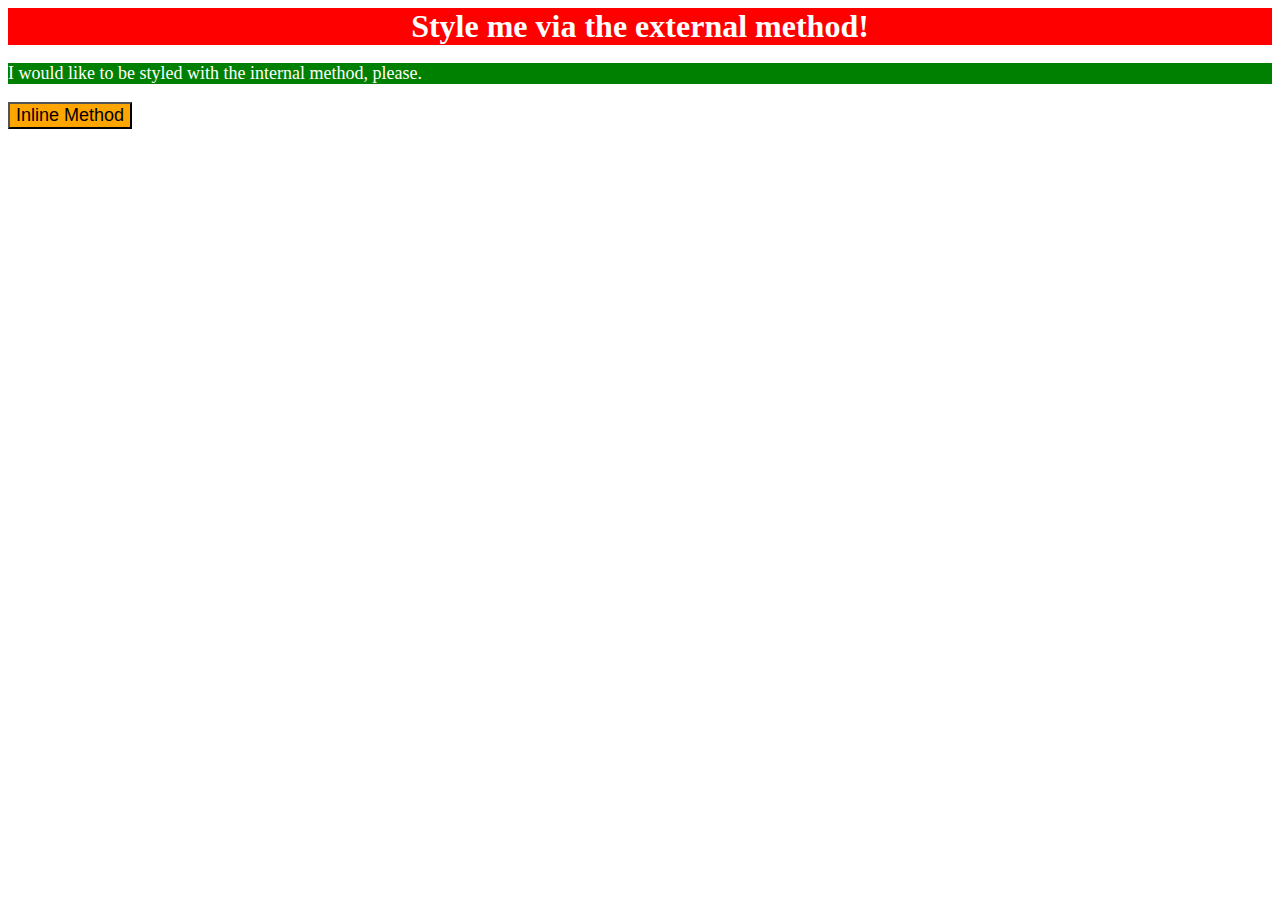
<file: foundations/intro-to-css/01-css-methods/index.html>
<!DOCTYPE html>
<html lang="en">
  <head>
    <meta charset="UTF-8">
    <meta http-equiv="X-UA-Compatible" content="IE=edge">
    <meta name="viewport" content="width=device-width, initial-scale=1.0">
    <title>Methods for Adding CSS</title>
    <link rel="stylesheet" href="./style.css">
    <style>
      p{
        background-color: green;
        color: white;
        font-size: 18px;
      }
    </style>
  </head>
  <body>
    <div>Style me via the external method!</div>
    <p>I would like to be styled with the internal method, please.</p>
    <button style="background-color: orange; font-size: 18px;">Inline Method</button>
  </body>
</html>
</file>
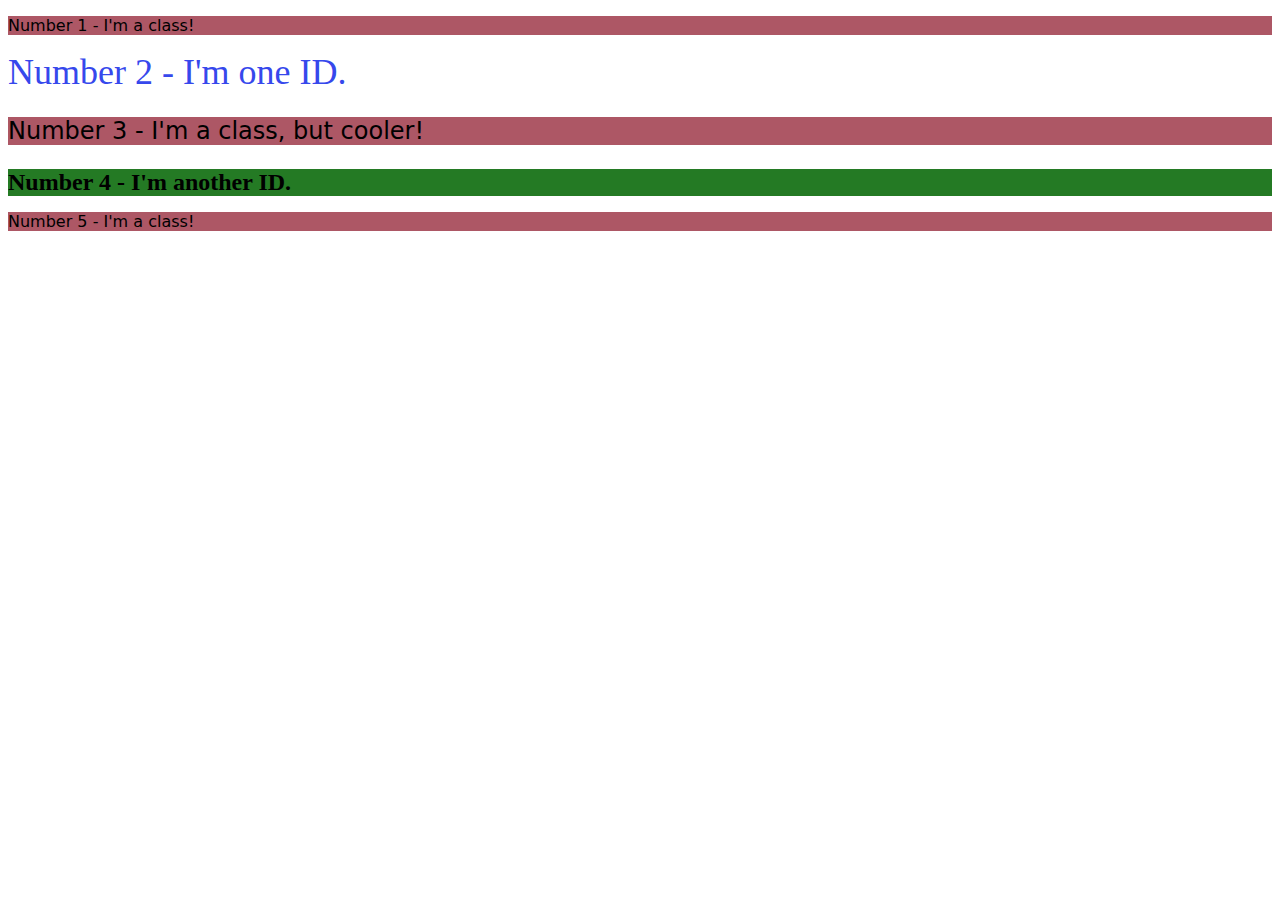
<file: foundations/intro-to-css/02-class-id-selectors/index.html>
<!DOCTYPE html>
<html lang="en">
  <head>
    <meta charset="UTF-8">
    <meta http-equiv="X-UA-Compatible" content="IE=edge">
    <meta name="viewport" content="width=device-width, initial-scale=1.0">
    <title>Class and ID Selectors</title>
    <link rel="stylesheet" href="style.css">
  </head>
  <body>
    <p class="pinky">Number 1 - I'm a class!</p>
    <div id="second">Number 2 - I'm one ID.</div>
    <p class="pinky twentyfourFont">Number 3 - I'm a class, but cooler!</p>
    <div class="twentyfourFont"  id="greeny">Number 4 - I'm another ID.</div>
    <p class="pinky">Number 5 - I'm a class!</p>
  </body>
</html>
</file>
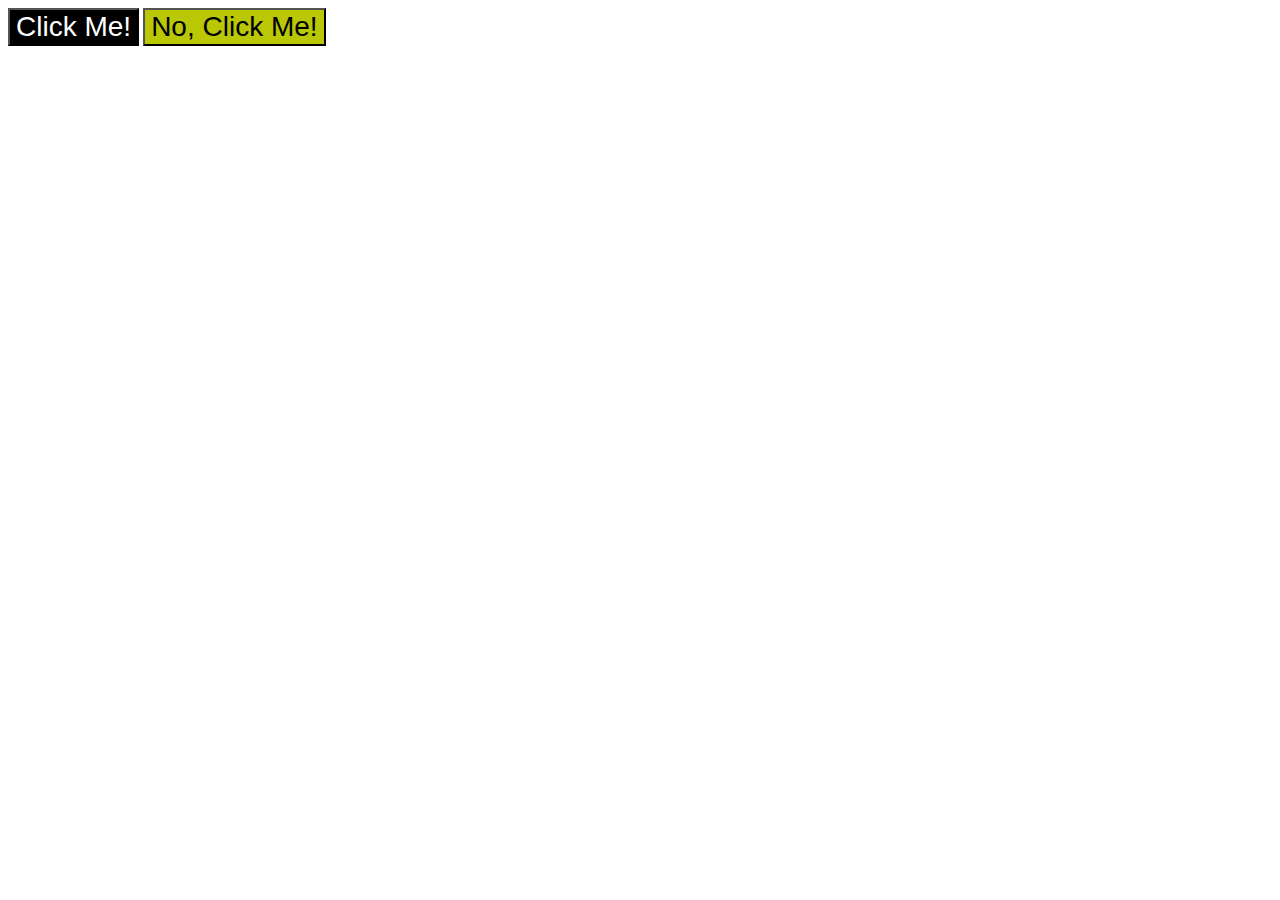
<file: foundations/intro-to-css/03-grouping-selectors/index.html>
<!DOCTYPE html>
<html lang="en">
  <head>
    <meta charset="UTF-8">
    <meta http-equiv="X-UA-Compatible" content="IE=edge">
    <meta name="viewport" content="width=device-width, initial-scale=1.0">
    <title>Grouping Selectors</title>
    <link rel="stylesheet" href="style.css">
  </head>
  <body>
    <button class ="black custom-text">Click Me!</button>
    <button class ="yellow custom-text">No, Click Me!</button>
  </body>
</html>
</file>
<file: foundations/intro-to-css/01-css-methods/style.css>
div{
    background-color:red;
    color:white;
    text-align: center;
    font-size: 32px;
    font-weight: bold;
}
</file>
<file: foundations/intro-to-css/02-class-id-selectors/style.css>
/* Add CSS Styling */

.pinky{
    background-color: #ad5765;
    font-family: Verdana, "DejaVu Sans", sans-serif;
}
.twentyfourFont{
    font-size: 24px;
}
#greeny{
    background-color: hsl(120, 54%, 31%);
    font-weight: bold;
}
#second{
    font-size: 36px;
    color: rgb(54, 72, 236)
    
}
</file>
<file: foundations/intro-to-css/03-grouping-selectors/style.css>
/* Add CSS Styling */
.black{
    background-color: #000;
    color: #fff;
}
.yellow{
    background-color: hsl(64, 95%, 40%);
}
.custom-text{
    font-size: 28px;
    font-family: Helvetica, "Times New Roman", sans-serif;
}
</file>
